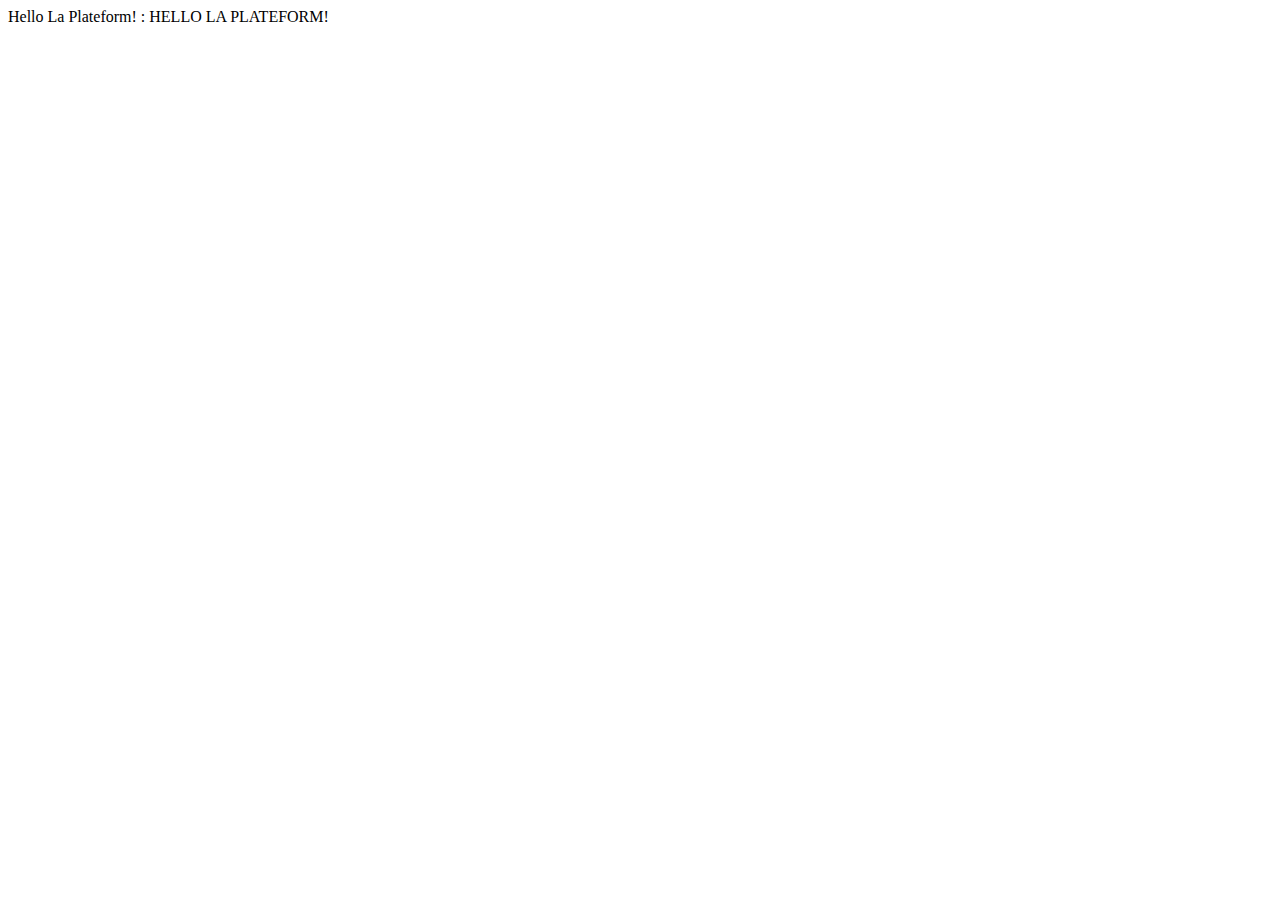
<file: job-01/index.html>
<!DOCTYPE html>
<html lang="fr">
<head>
    <meta charset="UTF-8">
    <meta name="viewport" content="width=device-width, initial-scale=1.0">
    <script defer src="./script.js"></script>
    <title>job 01</title>
</head>
<body>
    <div id="root"></div>
</body>
</html>
</file>
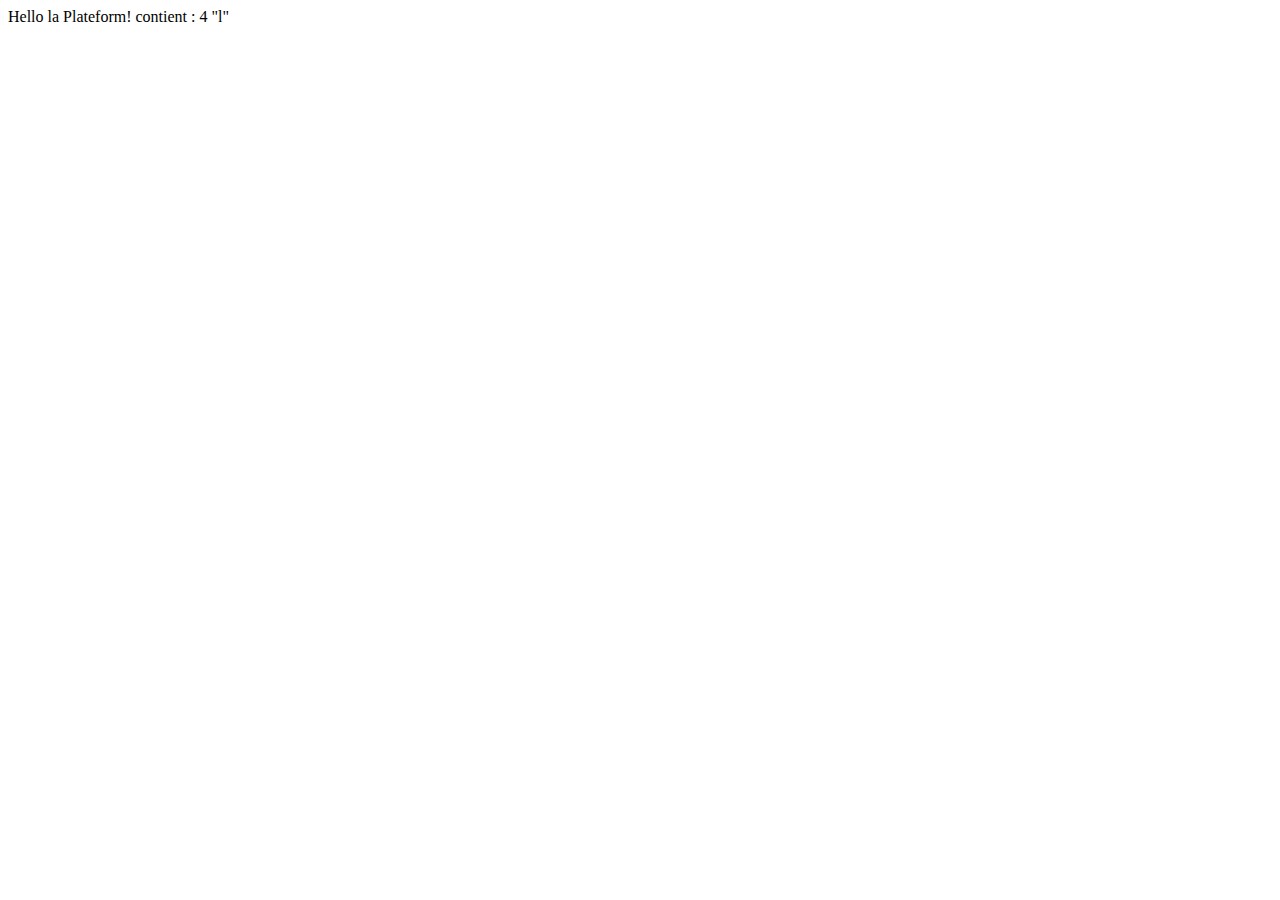
<file: job-02/index.html>
<!DOCTYPE html>
<html lang="fr">
<head>
    <meta charset="UTF-8">
    <meta name="viewport" content="width=device-width, initial-scale=1.0">
    <script defer src="./script.js"></script>
    <title>job 02</title>
</head>
<body>
    <div id="root"></div>
</body>
</html>
</file>
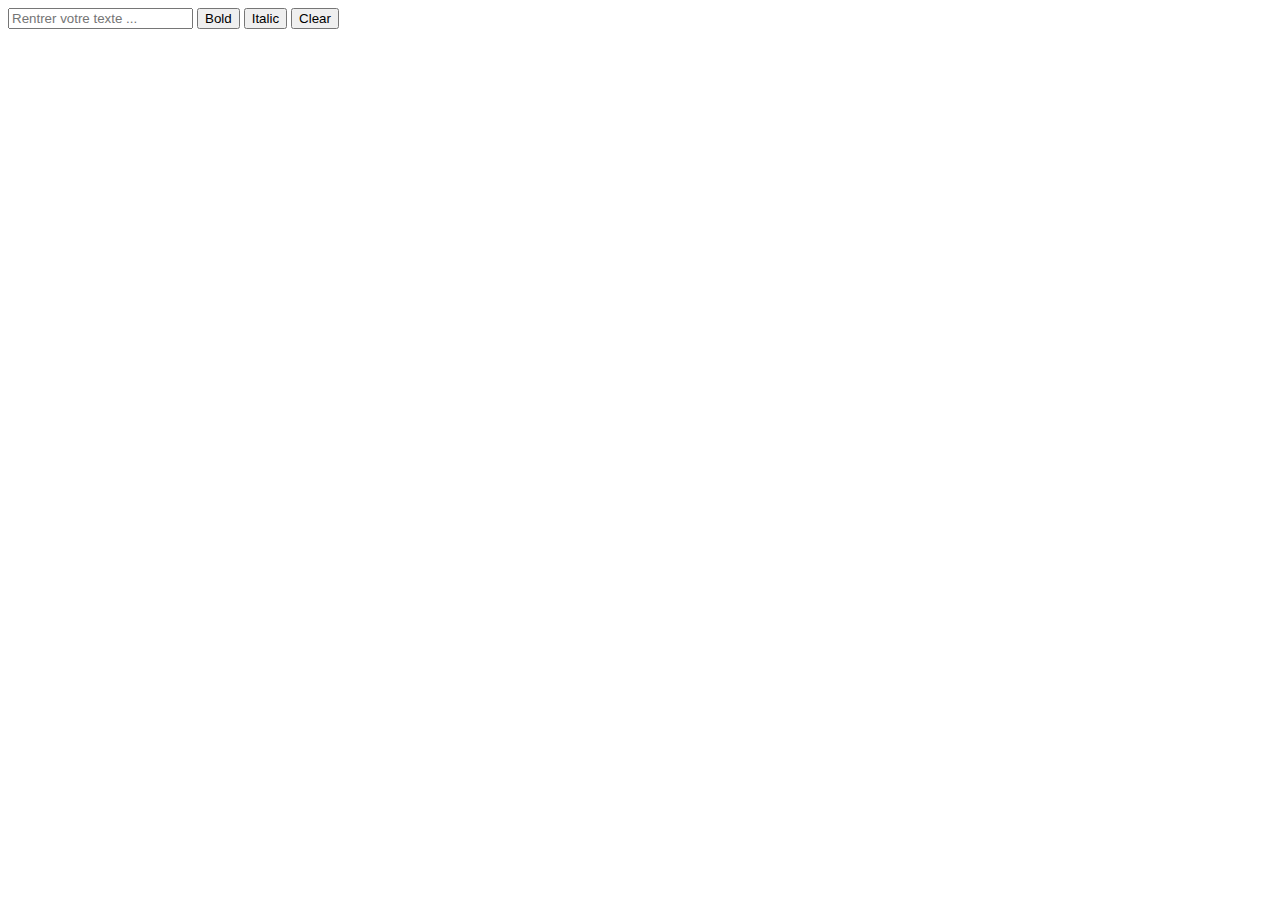
<file: jour-02/job-03/index.html>
<!DOCTYPE html>
<html lang="en">
<head>
    <meta charset="UTF-8">
    <meta name="viewport" content="width=device-width, initial-scale=1.0">
    <script defer src="./script.js"></script>
    <title>jour 02 | job 03</title>
</head>
<body>
    <input type="text" name="input-text" id="input-text" placeholder="Rentrer votre texte ...">
    <button id="turn-text-bold">Bold</button>
    <button id="turn-text-italic">Italic</button>
    <button id="clear-text">Clear</button>

    <p id="text-displayer"></p>


</body>
</html>
</file>
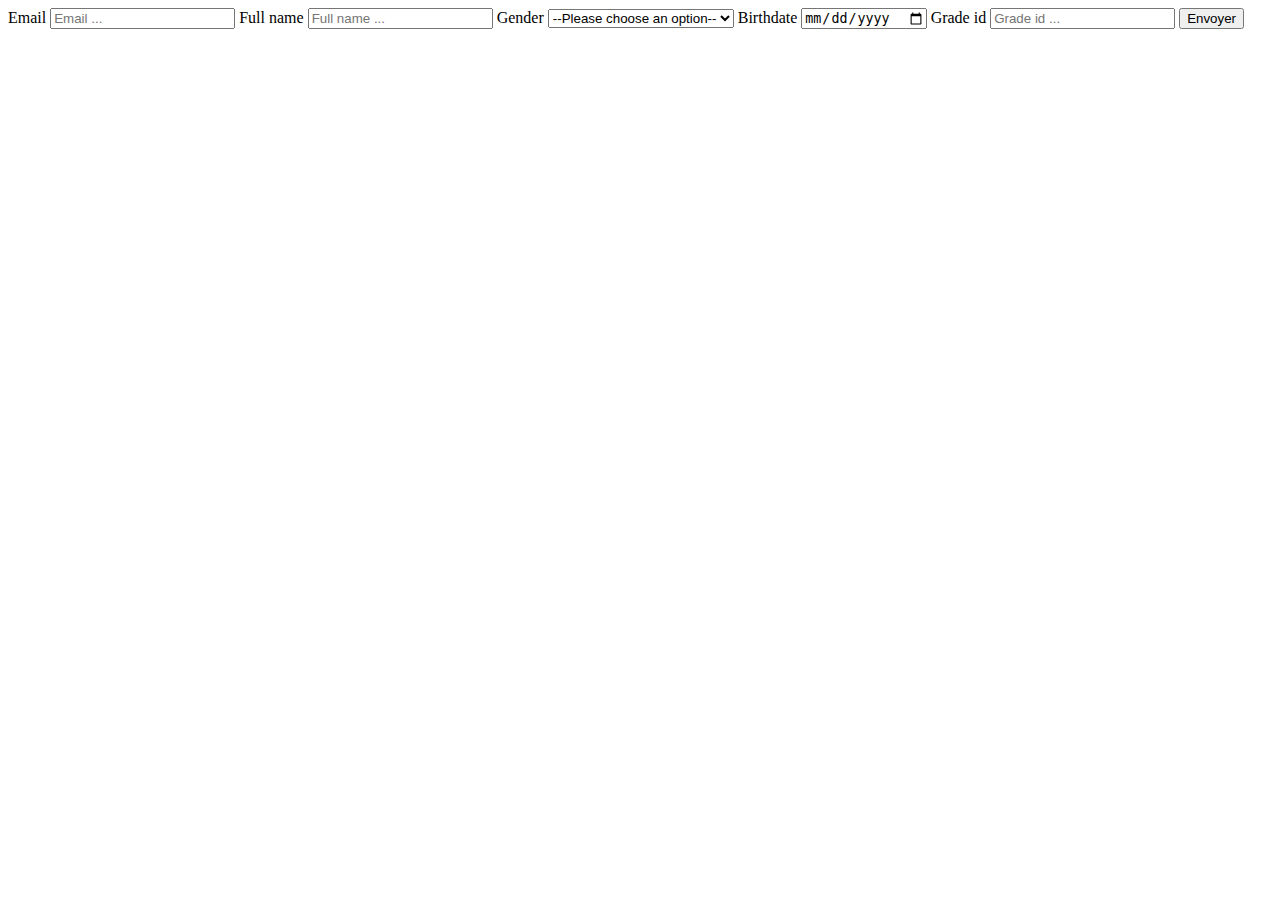
<file: jour-02/job-04/index.html>
<!DOCTYPE html>
<html lang="fr">
<head>
    <meta charset="UTF-8">
    <meta name="viewport" content="width=device-width, initial-scale=1.0">
    <script defer src="./script.js"></script>
    <title>jour 02 | job 04</title>
</head>
<body>

    <div id="displayer"></div>
    <form action="" method="post" id="form-register">

        <label for="student-mail">Email</label>
        <input type="email" name="student-mail" id="student-mail" placeholder="Email ...">

        <label for="student-fullname">Full name</label>
        <input type="text" name="student-fullname" id="student-fullname" placeholder="Full name ...">

        <label for="student-gender">Gender</label>
        <select name="student-gender" id="student-gender">
            <option value="">--Please choose an option--</option>
            <option value="male">Male</option>
            <option value="female">Female</option>
        </select>

        <label for="student-birthdate">Birthdate</label>
        <input type="date" name="student-birthdate" id="student-birthdate" placeholder="Birthdate ...">

        <label for="student-grade_id">Grade id</label>
        <input type="number" name="student-grade_id" id="student-grade_id" placeholder="Grade id ...">

        <input type="submit" name="submit-btn" id="submit-btn" value="Envoyer"></input>
    </form>
    
</body>
</html>
</file>
